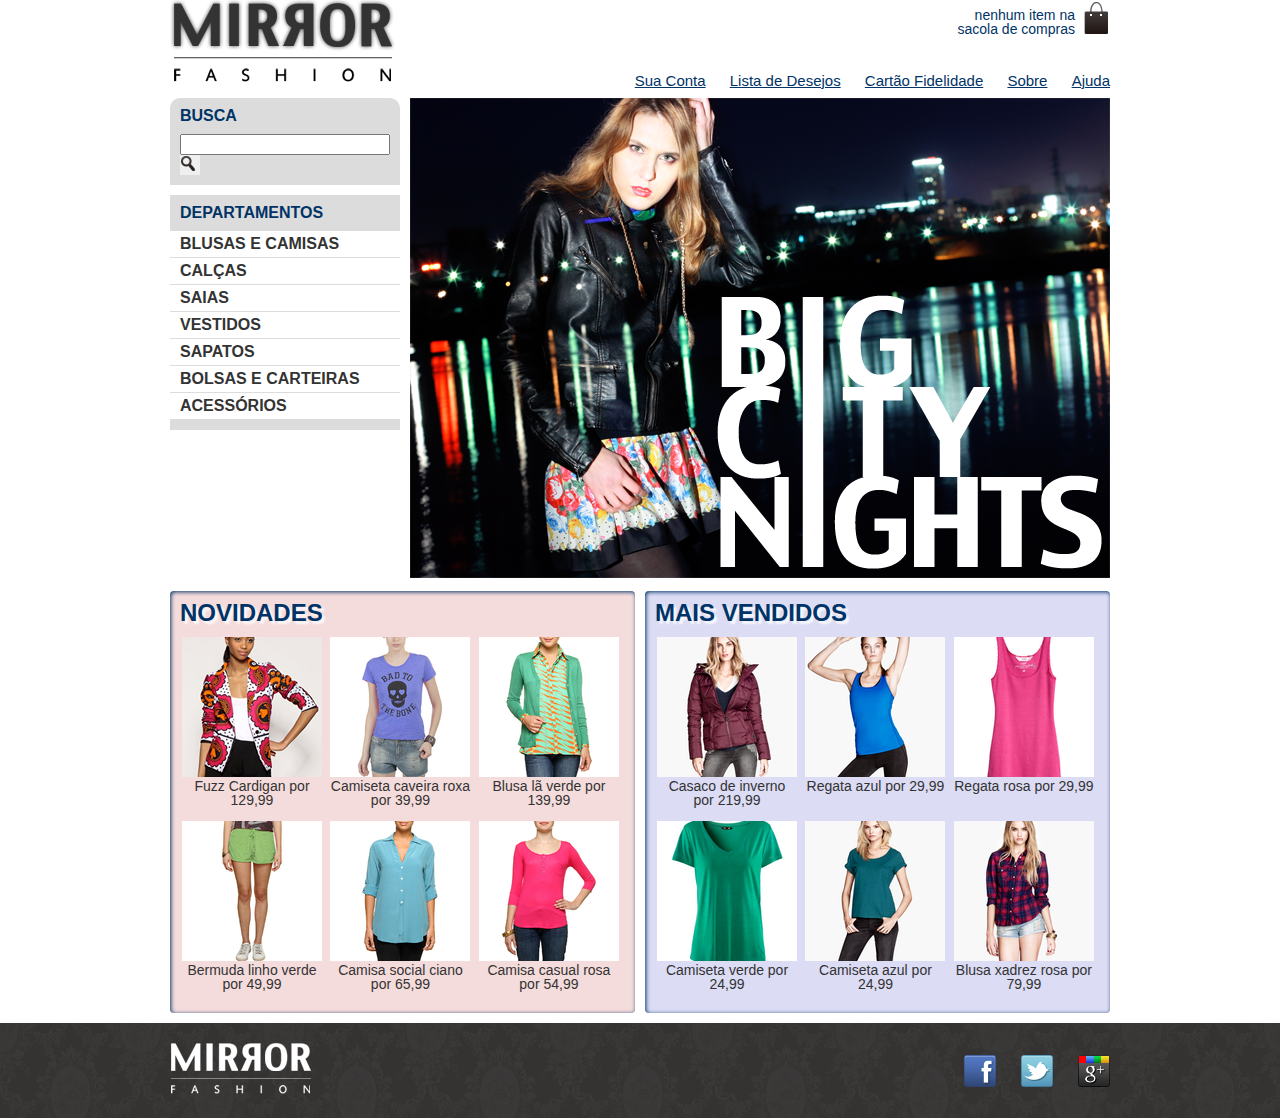
<file: index.html>
<!DOCTYPE html>
<html>

<head>
    <meta charset="UTF-8">
    <title>MirrorFashion</title>
    <link rel="stylesheet" href ="CSS/reset.css">
    <link rel="stylesheet" href ="CSS/indexCSS.css">
</head>

<body>
    
    <header class = "container">
        <!--Conteúdo do cabeçalho -->

        <h1><img id ="logo" src ="img/logo.png" alt = "Mirror Fashion"></h1>

        <p class="sacola"> 
            nenhum item na sacola de compras 
        </p>
        
        <nav class = "menu-opcoes">
            <ul>
                <li><a href="#">Sua Conta</a></li>
                <li><a href="#">Lista de Desejos</a></li>
                <li><a href="#">Cartão Fidelidade</a></li>
                <li><a href="sobre.html">Sobre</a></li>
                <li><a href="#">Ajuda</a></li>

            </ul>
        </nav>
        
    </header>

    <div class = "container destaque">
        

        <section class = "busca">
            <h2>Busca</h2>

            <form>
             <input type = "search">
             <button>Buscar</button>
            </form>
        </section>
        <!--Fim .busca-->  
    
        <section class = "menu-departamentos">
            <h2>Departamentos</h2>
            
            <nav>
                <ul>
                <li><a href="#">Blusas e camisas</a>
                  <ul>
                    <li><a href="#">Manga Curta</a></li>
                    <li><a href="#">Manga Comprida</a></li>
                    <li><a href="#">Camisa Social</a></li>
                    <li><a href="#">Camisa Casual</a></li>
                  </ul> 
                    

                </li>
                <li><a href="#">Calças</a></li>
                <li><a href="#">Saias</a></li>
                <li><a href="#">Vestidos</a></li>
                <li><a href="#">Sapatos</a></li>
                <li><a href="#">Bolsas e carteiras</a></li>
                <li><a href="#">Acessórios</a></li>    
                </ul>
            </nav>
        </section>
        <!--Fim .menu-departamentos-->

        <section class = "banner-destaque">
            <figure>
                <img src = "img/destaque-home.png" alt = "Promoção: Big City Nights">
            </figure>
        </section>
            <!--Fim do banner de destaque-->
            
    </div>
    <!--Fim Container de destaque-->
            
    <div id = "main">
        <!--Conteúdo principal -->


    </div>


     <div class = "container paineis">
        <!--Painéis com novidades e mais vendidos:-->
        <section class = "painel novidades">
            <h2>Novidades</h2>
            <ol>
                <li>
                    <a href = "produto1.html">
                        <figure>
                            <img src = "img/produtos/miniatura1.png" alt = "miniatura1">
                            <figcaption>Fuzz Cardigan por 129,99</figcaption>
                        </figure>
                    </a>
                </li>
                <li>
                    <a href = "produto2.html">
                        <figure>
                            <img src = "img/produtos/miniatura2.png" alt = "miniatura 2">
                            <figcaption>Camiseta caveira roxa por 39,99</figcaption>
                        </figure>
                    </a>
                </li>
                <li>
                    <a href = "produto3.html">
                        <figure>
                            <img src = "img/produtos/miniatura3.png" alt = "miniatura 3">
                            <figcaption>Blusa lã verde por 139,99</figcaption>
                        </figure>
                    </a>
                </li>
                <li>
                    <a href = "produto4.html">
                        <figure>
                            <img src = "img/produtos/miniatura11.png" alt = "miniatura 11">
                            <figcaption>Bermuda linho verde por 49,99</figcaption>
                        </figure>
                    </a>
                </li>
                <li>
                    <a href = "produto5.html">
                        <figure>
                            <img src = "img/produtos/miniatura12.png" alt = "miniatura 12">
                            <figcaption>Camisa social ciano por 65,99</figcaption>
                        </figure>
                    </a>
                </li>
                <li>
                    <a href = "produto6.html">
                        <figure>
                            <img src = "img/produtos/miniatura13.png" alt = "miniatura 13">
                            <figcaption>Camisa casual rosa por 54,99</figcaption>
                        </figure>
                    </a>
                </li>
            </ol>
            <!--Fim seção destaques-->
        </section>

        <section class = "painel mais-vendidos">
            <h2>Mais Vendidos</h2>
            <ol>
                <li>
                    <a href = "produto7.html">
                        <figure>
                            <img src = "img/produtos/miniatura4.png">
                            <figcaption>Casaco de inverno por 219,99</figcaption>
                        </figure>
                    </a>
                </li>
                <li>
                    <a href = "produto8.html">
                        <figure>
                            <img src = "img/produtos/miniatura5.png">
                            <figcaption>Regata azul por 29,99</figcaption>
                        </figure>
                    </a>
                </li>
                <li>
                    <a href = "produto9.html">
                        <figure>
                            <img src = "img/produtos/miniatura6.png">
                            <figcaption>Regata rosa por 29,99</figcaption>
                        </figure>
                    </a>
                </li>
                <li>
                    <a href = "produto10.html">
                        <figure>
                            <img src= "img/produtos/miniatura7.png">
                            <figcaption>Camiseta verde por 24,99</figcaption>
                        </figure>
                    </a>
                </li>
                <li>
                    <a href = "produto11.html">
                        <figure>
                            <img src = "img/produtos/miniatura8.png">
                            <figcaption>Camiseta azul por 24,99</figcaption>
                        </figure>
                    </a>
                </li>
                <li>
                    <a href = "produto12.html">
                        <figure>
                            <img src = "img/produtos/miniatura9.png">
                            <figcaption>Blusa xadrez rosa por 79,99</figcaption>
                        </figure>
                    </a>
                </li>
            </ol>
        </section>

     <!--fim container paineis-->
    </div>

    <footer>
        <!--Conteúdo do rodapé -->

        <div class = "container">
            <img src="img/logo-rodape.png" alt="Logo da Mirror Fashion">
            <ul class = "social">
                <li><a href="http://facebook.com/mirrorfashion">Facebook</a></li>
                <li><a href="http://twitter.com/mirrorfashion">twitter</a></li>
                <li><a href="http://plus.google.com/mirrorfashion">Google+</a></li>
            </ul>
        </div>

    </footer>

</body>

</html>
</file>
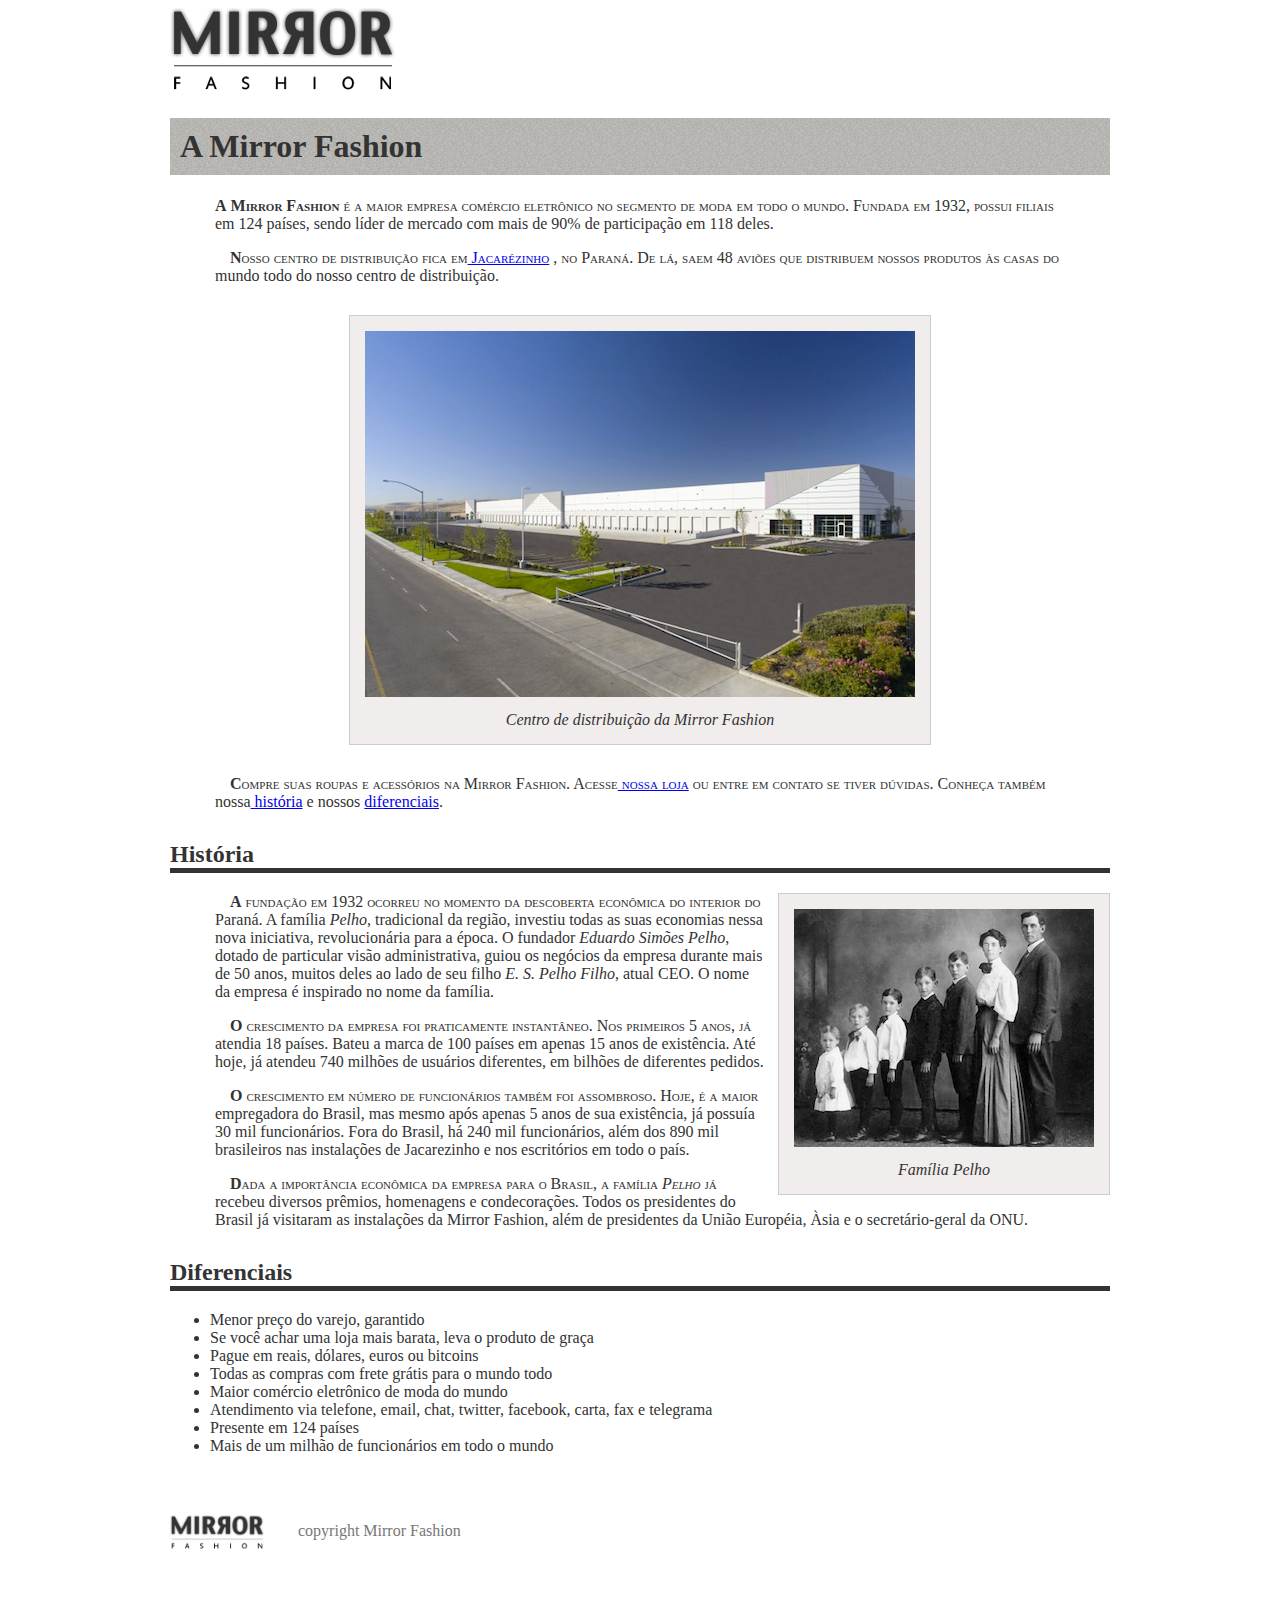
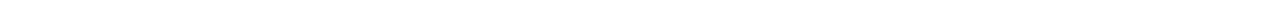
<file: sobre.html>
<!DOCTYPE html>
<!--

-->
<html>
    <head>
        <title>Sobre a Mirror Fashion</title>
        <meta charset="UTF-8">
        <link rel="stylesheet" href="CSS/estilos.css">
    </head>
    <body>
        <img src="img/logo.png" alt="Logo da Mirror Fashion"/>
        <h1> A Mirror Fashion</h1>
        <p>A <b>Mirror Fashion</b> é a maior empresa comércio eletrônico no segmento de moda em todo o mundo. Fundada em 1932, possui filiais em 124 países, sendo líder de mercado com mais de 90% de participação em 118 deles.
        </p> 
        <p>Nosso centro de distribuição fica em<a href="https://www.google.com.br/maps?q=Jacarezinho"> Jacarézinho</a> , no Paraná. De lá, saem 48 aviões que distribuem nossos produtos às casas do mundo todo do nosso centro de distribuição.
        </p> 
        <figure id="centro-distribuicao">
            <img src="img/centro-distribuicao.png" alt="Foto do centro de distribuição da Mirror Fashion">
            <figcaption> Centro de distribuição da Mirror Fashion</figcaption>
        </figure>
        <p>Compre suas roupas e acessórios na Mirror Fashion. Acesse<a href="index.html"> nossa loja</a> ou entre em contato se tiver dúvidas. Conheça também nossa<a href="#historia"> história</a> e nossos <a href="#diferenciais">diferenciais</a>.
        </p> 
        <h2 id="historia">História</h2>
        <figure id="familia-pelho">
            <img src="img/familia-pelho.jpg" alt="Foto da família Pelho">
            <figcaption>Família Pelho</figcaption>
        </figure>
        <p>A fundação em 1932 ocorreu no momento da descoberta econômica do interior do Paraná. A família <em>Pelho</em>, tradicional da região, investiu todas as suas economias nessa nova iniciativa, revolucionária para a época. O fundador <em>Eduardo Simões Pelho</em>, dotado de particular visão administrativa, guiou os negócios da empresa durante mais de 50 anos, muitos deles ao lado de seu filho <em>E. S. Pelho Filho</em>, atual CEO. O nome da empresa é inspirado no nome da família.
        </p>
        <p> O crescimento da empresa foi praticamente instantâneo. Nos primeiros 5 anos, já atendia 18 países. Bateu a marca de 100 países em apenas 15 anos de existência. Até hoje, já atendeu 740 milhões de usuários diferentes, em bilhões de diferentes pedidos.
        </p>
        <p>O crescimento em número de funcionários também foi assombroso. Hoje, é a maior empregadora do Brasil, mas mesmo após apenas 5 anos de sua existência, já possuía 30 mil funcionários. Fora do Brasil, há 240 mil funcionários, além dos 890 mil brasileiros nas instalações de Jacarezinho e nos escritórios em todo o país.
        </p>
        <p> Dada a importância econômica da empresa para o Brasil, a família <em>Pelho</em> já recebeu diversos prêmios, homenagens e condecorações. Todos os presidentes do Brasil já visitaram as instalações da Mirror Fashion, além de presidentes da União Européia, Àsia e o secretário-geral da ONU.
        </p>
        <h2 id="diferenciais"> Diferenciais </h2>
        <ul>
            <li>Menor preço do varejo, garantido</li>
            <li>Se você achar uma loja mais barata, leva o produto de graça</li>
            <li>Pague em reais, dólares, euros ou bitcoins</li>
            <li>Todas as compras com frete grátis para o mundo todo</li>
            <li>Maior comércio eletrônico de moda do mundo</li>
            <li>Atendimento via telefone, email, chat, twitter, facebook, carta, fax e telegrama</li>
            <li>Presente em 124 países</li>
            <li>Mais de um milhão de funcionários em todo o mundo</li>
        </ul>
        <div id="rodape">
        <img src="img/logo.png" alt="Logo da Mirror Fashion"/>
        copyright Mirror Fashion
        </div>
    </body>
</html>
</file>
<file: CSS/indexCSS.css>
body{
color:#003366;
font-family: "Lucida Sans Unicode", "Lucida Grande", sans-serif;
}

header{
    position: relative;
}

.busca{
    border-top-left-radius: 10px;
    border-top-right-radius: 10px;
}

.busca, .menu-departamentos{
    background-color: #DCDCDC;
    font-weight: bold;
    text-transform: uppercase;
    margin-right: 10px;
    width: 230px;
    float: left;

}

.busca button{
    background-image: url(../img/busca.png);
    background-repeat: no-repeat;
    border: none;

    width: 20px;
    height: 20px;

    text-indent: -9999px;
}

.busca input[type=search]{
    width: 210px;
}

.banner-destaque{
    margin-top: 10px;
}

/*Início menu-departamentos*/
.menu-departamentos{
    clear: left;
    margin-top: 10px;
    padding-bottom: 10px;
}

.menu-departamentos li{
    background-color: white;
    margin-bottom: 1px;
    padding: 5px 10px;
}

.menu-departamentos a{
    color: #333333;
    text-decoration: none;
}

.menu-departamentos li ul{
    display: none;
}

.menu-departamentos li:hover ul{
    display:block;
}

.menu-departamentos ul ul li{
    background-color: #DCDCDC;
}

.menu-departamentos li li a:before{
    content: '- '
}

.busca h2, .busca form, .menu-departamentos h2{
    margin: 10px;
}

/*Fim menu-departamentos*/

/*Inicio menu-opcoes*/

.menu-opcoes{
    position: absolute;
    right: 0;
    bottom: 0;
}

.menu-opcoes ul{

    font-size:15px;
}
.menu-opcoes a{
    
    color:#003366;
    
}

.menu-opcoes ul li{

    display: inline;
    margin-left: 20px;


}

.menu-opcoes a:hover{
    color: #007dc6
}

.menu-opcoes a:active{
    color: #7cfc00
}

/*Fim menu-opcoes*/

.sacola{
    
    background-image : url(../img/sacola.png);
    background-repeat: no-repeat;
    background-position: top right;
    font-size : 14px;
    padding-right: 35px;
    padding-top: 8px;
    text-align : right;
    width: 140px;
    
    position: absolute;
    right: 0;
    top: 0;
   

}

.container{
    margin: 0 auto;
    width: 940px;
    position: relative;
}

/*Sessão painéis*/

.painel{
    margin: 10px 0;
    padding: 10px;
    width: 445px;
    border-radius: 4px;
    box-shadow: 1px 1px 4px #999;
    box-shadow: inset 1px 1px 4px;
}

.painel li{
    display:inline-block;
    vertical-align: top;
    width: 140px;
    margin: 2px;
    padding-bottom: 10px;
}

.painel li:hover{
    background-color: rgba(255, 255, 255, 0.8);
    box-shadow: 0 0 5px #333;
    transition: 0.7s; 
    transform: scale(1.2) rotate(-5deg);
}

.painel h2{
    font-size: 24px;
    font-weight: bold;
    text-transform: uppercase;
    margin-bottom: 10px;
    text-shadow: 3px 3px 2px rgba(255,255,255, 0.8);
}

.painel a{

    color: #333;
    font-size: 14px;
    text-align: center;
    text-decoration: none;

}

/*Fim seção painéis*/

.novidades{
    background-color: #F5DCDC;
    background-color: linear-gradient(#F5DCDC, #F4BEBE);
    float: left;
   
}

.mais-vendidos{
    float: right;
    background-color: #DCDCF5;
    background-color: linear-gradient(#DCDCF5, #bebef4);
}

/*footer*/

footer{
    background-image: url(../img/fundo-rodape.png);
    clear: both;
    padding:20px 0;
}

footer .container{
    position: relative;
}

/*Fim footer*/


/*Inicio social*/
.social{
    position: absolute;
    top: 12px;
    right: 0;
}

.social li{
    float: left;
    margin-left: 25px;
}

.social a {
    height: 32px;
    width: 32px;

    display:block;
    text-indent: -9999px;
}

.social a[href*="facebook.com"]{
    background-image: url(../img/facebook.png);
}

.social a[href*="twitter.com"]{
    background-image: url(../img/twitter.png);
}

.social a[href*="plus.google.com"]{
    background-image: url(../img/googleplus.png);
}
/*Fim social*/
</file>
<file: CSS/estilos.css>
figure {
	background-color: #F2EDED;
	border: 1px solid #ccc;
	text-align: center;
}

figcaption {
	font-style: italic;
}

h1{
        background-image:url(../img/sobre-background.jpg);
        padding: 10px;
}

h1 + p{
    text-indent: 0;
}

h2{
        border-bottom: 5px solid #333333;
        margin-top: 30px;
}
p {
    padding: 0 45px;
    text-indent: 15px;
}

p::first-letter {
 font-weight: bold;
}

p::first-line {
    font-variant: small-caps;
}

figure{
    background-color: #F2EDED;
    border: 1px solid #ccc;
    text-align: center;
    padding: 15px;
    margin: 30px;
}
figcaption{
    font-style: italic;
    margin-top: 10px;
}

body {
    color:#333333;
    font-family:"Lucida Sans Unicode","Lucida Grande","Sans-Serif";
    margin-left: auto;
    margin-right: auto;
    width: 940px; 
}

#centro-distribuicao {
    margin-left: auto;
    margin-right: auto;
    width: 550px;
}
#rodape{
    color: #777777;
    margin: 30px 0;
    padding: 30px 0;
}
#rodape img{
    margin-right: 30px;
    vertical-align: middle;
    width: 94px;
}
#familia-pelho{
    float: right;
    margin: 0 0 10px 10px;
}
</file>
